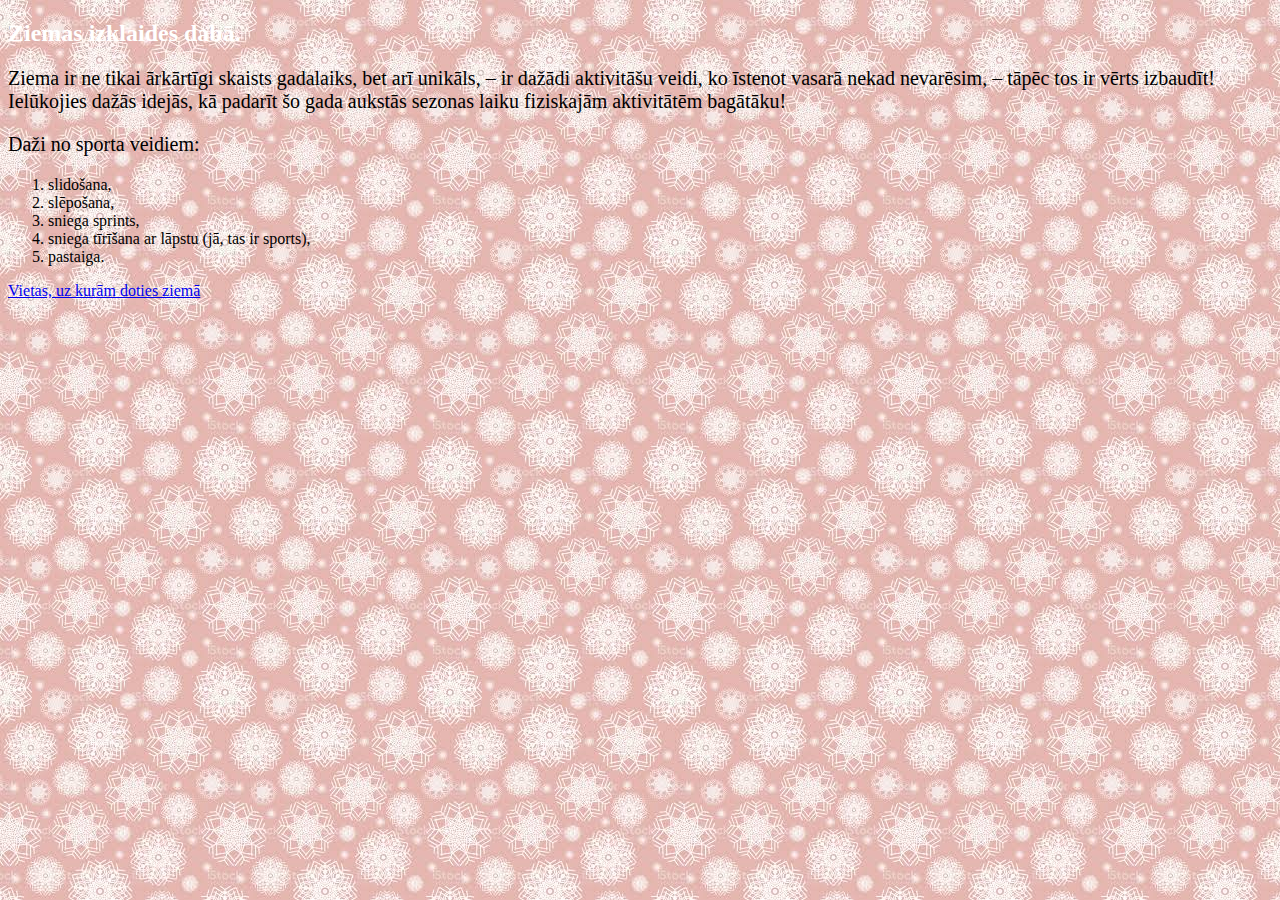
<file: index.html>
<!DOCTYPE html>
<!--
To change this license header, choose License Headers in Project Properties.
To change this template file, choose Tools | Templates
and open the template in the editor.
-->
<html>
    <head>
        <title>Ziemiņa.</title>
        <meta charset="UTF-8">
        <meta name="viewport" content="width=device-width, initial-scale=1.0">
         <link rel="stylesheet" href="mansStils.css" >
    </head>
    <body>
        <h2> Ziemas izklaides dabā. </h2>
        <p> Ziema ir ne tikai ārkārtīgi skaists gadalaiks, 
            bet arī unikāls, – ir dažādi aktivitāšu veidi, 
            ko īstenot vasarā nekad nevarēsim, – tāpēc tos ir 
            vērts izbaudīt! Ielūkojies dažās idejās, kā padarīt 
            šo gada aukstās sezonas laiku fiziskajām aktivitātēm 
            bagātāku! </p>
        <p> Daži no sporta veidiem: </p>
        <ol> 
            <li> slidošana, </li>
            <li> slēpošana, </li>
            <li> sniega sprints, </li>
            <li> sniega tīrīšana ar lāpstu (jā, tas ir sports), </li>
            <li> pastaiga. </li>
        </ol>
        <a href="https://evelinaklusa.github.io/ziema/adreses.html" target="_blank"> Vietas, uz kurām doties ziemā </a>
    </body>
</html>
</file>
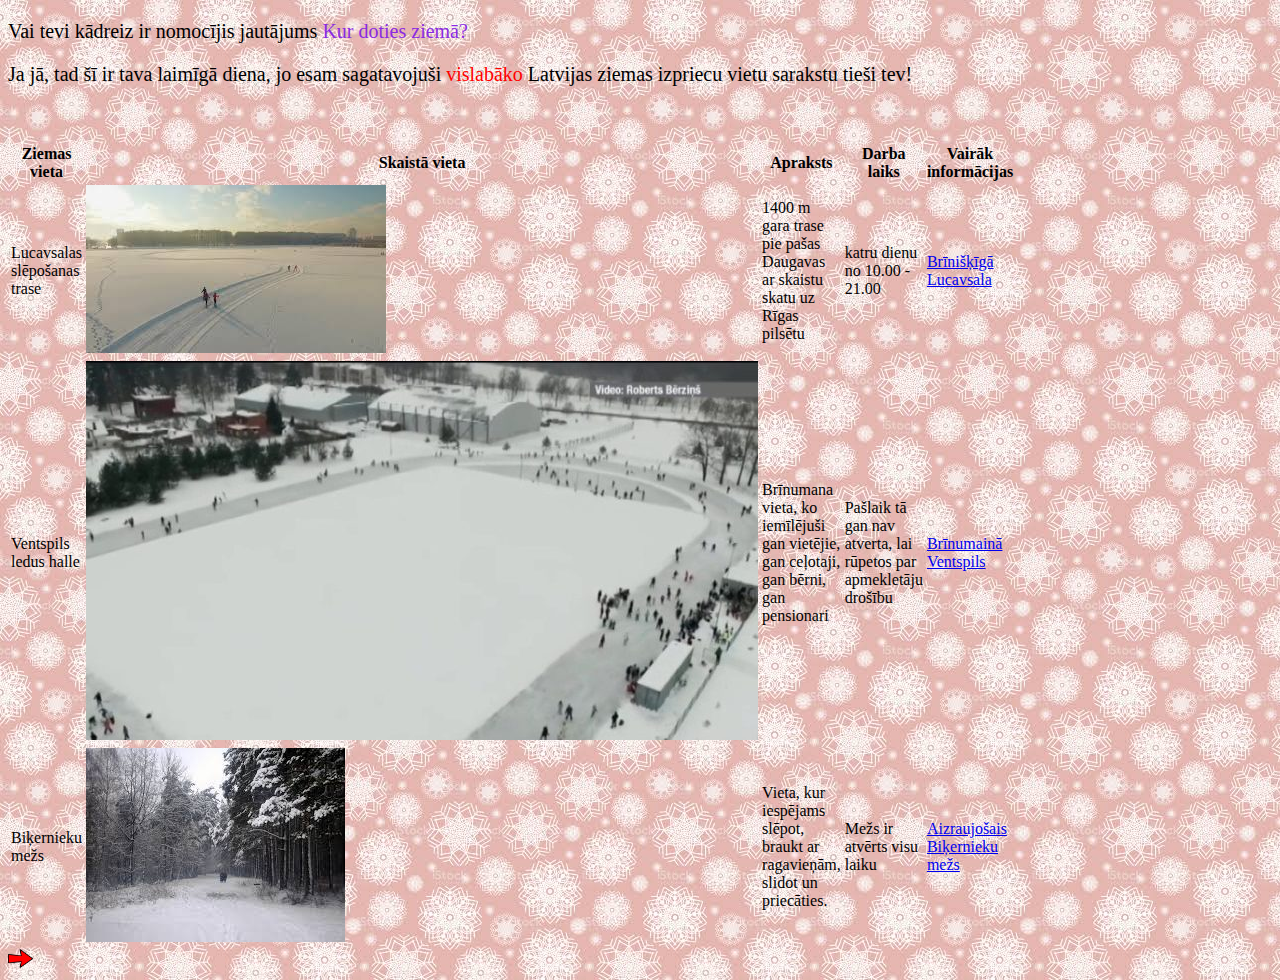
<file: adreses.html>
<!DOCTYPE html>
<!--
To change this license header, choose License Headers in Project Properties.
To change this template file, choose Tools | Templates
and open the template in the editor.
-->
<html>
    <head>
        <title>Īpašās ziemas vietas.</title>
        <meta charset="UTF-8">
        <meta name="viewport" content="width=device-width, initial-scale=1.0">
        <link rel="stylesheet" href="mansStils.css" >
    </head>
    <body>
        <p> Vai tevi kādreiz ir nomocījis jautājums <span style="color: blueviolet">Kur 
                doties ziemā? </span> </p>
        <p> Ja jā, tad šī ir tava laimīgā diena, jo esam sagatavojuši <span style="color: red"> vislabāko </span>  
            Latvijas ziemas izpriecu vietu sarakstu tieši tev! </p>
        <br> <br>
        <table style="width:50%">
  <tr>
    <th>Ziemas vieta</th>
    <th>Skaistā vieta</th>
    <th>Apraksts</th>
    <th>Darba laiks</th>
    <th>Vairāk informācijas</th>
  </tr>
  <tr>
    <td>Lucavsalas slēpošanas trase</td>
    <td> <img src="lucavsala.jpg" alt="Lucavsala"  </td>
    <td> 1400 m gara trase pie pašas Daugavas ar skaistu skatu uz Rīgas pilsētu </td>
    <td> katru dienu no 10.00 - 21.00</td>
    <td> <a href="http://www.rigaslepo.lv/lucavsala/" target="_blank"> Brīnišķīgā Lucavsala </a> </td>
  </tr>
  <tr>
    <td> Ventspils ledus halle </td>
    <td> <img src="ventspils.jpg" alt="Ventspils" > </td>
    <td> Brīnumana vieta, ko iemīlējuši gan vietējie, gan ceļotaji, gan bērni, gan pensionari</td>
    <td> Pašlaik tā gan nav atverta, lai rūpetos par apmekletāju drošību</td>
    <td> <a href="https://www.ocventspils.lv/jaunumi/slidotava" target="_blank"> Brīnumainā Ventspils </a> </td> 
  </tr>
  <tr>
     <td> Biķernieku mežs </td>
     <td> <img src="bikernieki.jpg" alt="Biķernieku mežs" > </td>
     <td> Vieta, kur iespējams slēpot, braukt ar ragavieņām, slidot un priecāties. </td>
     <td> Mežs ir atvērts visu laiku </td>
     <td> <a href="https://www.riga.lv/lv/jaunums/atjaunots-svetku-izgaismojums-bikernieku-un-anninmuizas-pastaigu-takas" target="_blank"> Aizraujošais Biķernieku mežs </a> </td>
  </tr>
</table>
        <a href="https://evelinaklusa.github.io/vingrinajumsparziemu/index.html" target="_blank">  
            <img src="bulta.png" alt="Bultiņa" style="height: 50" width="25" >
        </a>
    </body>
</html>
</file>
<file: mansStils.css>
body {
    background-image: url("parsla.jpg");
}
h2 {
    color: white;
}
p {
  color: black;
  font-size: 125%;
}
/*
To change this license header, choose License Headers in Project Properties.
To change this template file, choose Tools | Templates
and open the template in the editor.
*/
/* 
    Created on : Feb 24, 2021, 7:56:14 AM
    Author     : Evelina
*/
</file>
